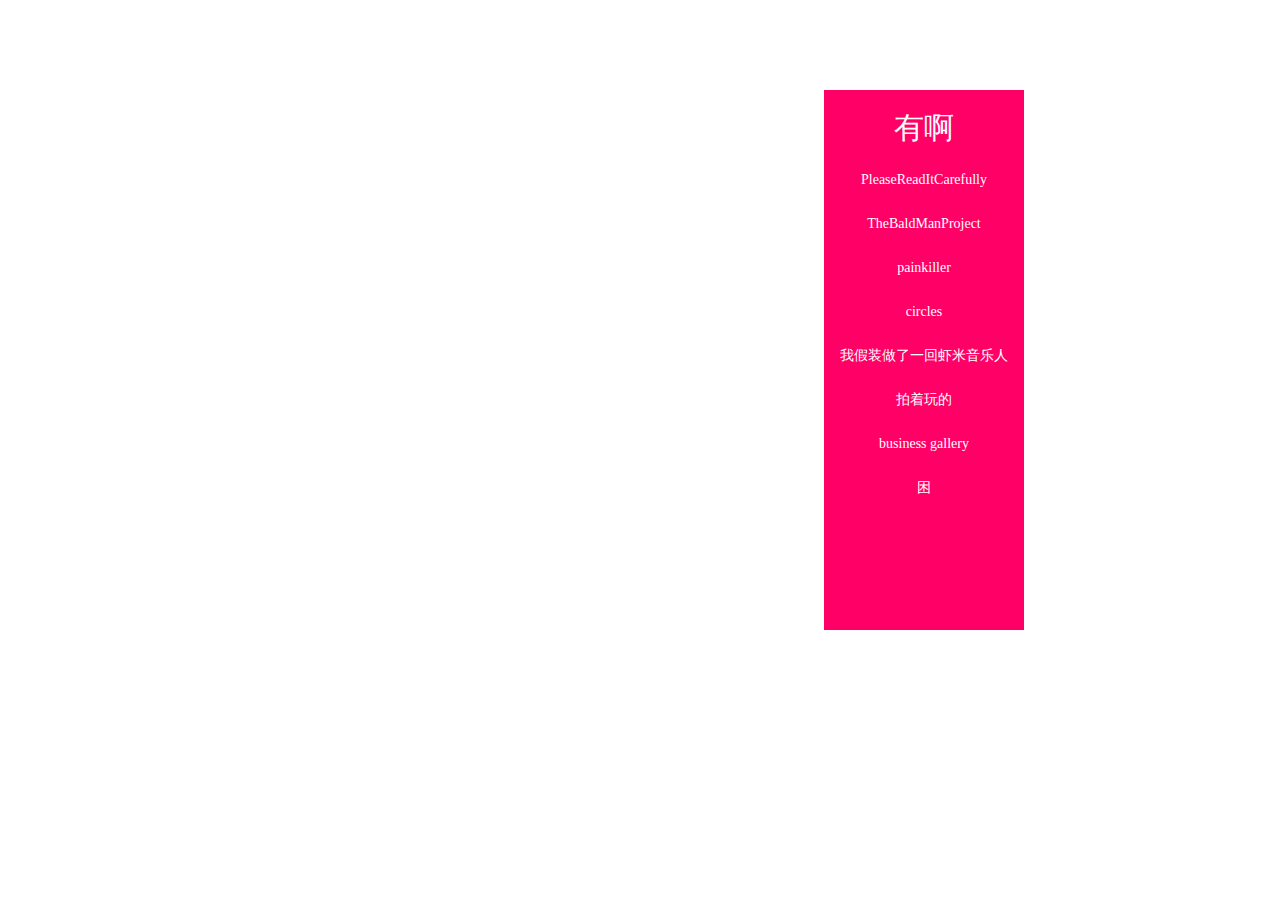
<file: index.html>
<!DOCTYPE html PUBLIC "-//W3C//DTD XHTML 1.0 Transitional//EN" "http://www.w3.org/TR/xhtml1/DTD/xhtml1-transitional.dtd">
<html xmlns="http://www.w3.org/1999/xhtml">
<head>
 <link rel="shortcut icon" type="image/x-icon" href="http://sixdots.github.io/0/fridge.ico" media="screen" />
<meta http-equiv="Content-Type" content="text/html; charset=utf-8" />
<title>冰箱里有吃的吗我饿了</title>
 <link rel="stylesheet" type="text/css" href="stylesheets/styles.css">
</head>

<body>
<div id="box_left">
<p id="yes">有啊</p>
     <p><a href="https://pleasereaditcarefully.tumblr.com/" target="_blank">PleaseReadItCarefully</a></p>
    <p><a href="https://www.instagram.com/thebaldmanproject" target="_blank">TheBaldManProject</a></p>
    <p><a href="http://o-project.tumblr.com" target="_blank">painkiller</a></p>
    <p><a href="https://sixdots.github.io/0/circles/samples/basic/index.html" target="_blank">circles</a></p>
    <p><a href="http://www.xiami.com/album/2100240182" target="_blank">我假装做了一回虾米音乐人</a></p>
    <p><a href="http://icollectfreak.tumblr.com" target="_blank">拍着玩的</a></p>
  <p><a href="https://businessgallery.tumblr.com" target="_blank">business gallery</a>
   <p><a href="https://sixdots.github.io/0/tired/index.html" target="_blank">困</a>
</div>
<div id="box_right">
<a href="">冰<br />箱<br />里<br />有吃的吗</a>
</div>
</body>
</html>
</file>
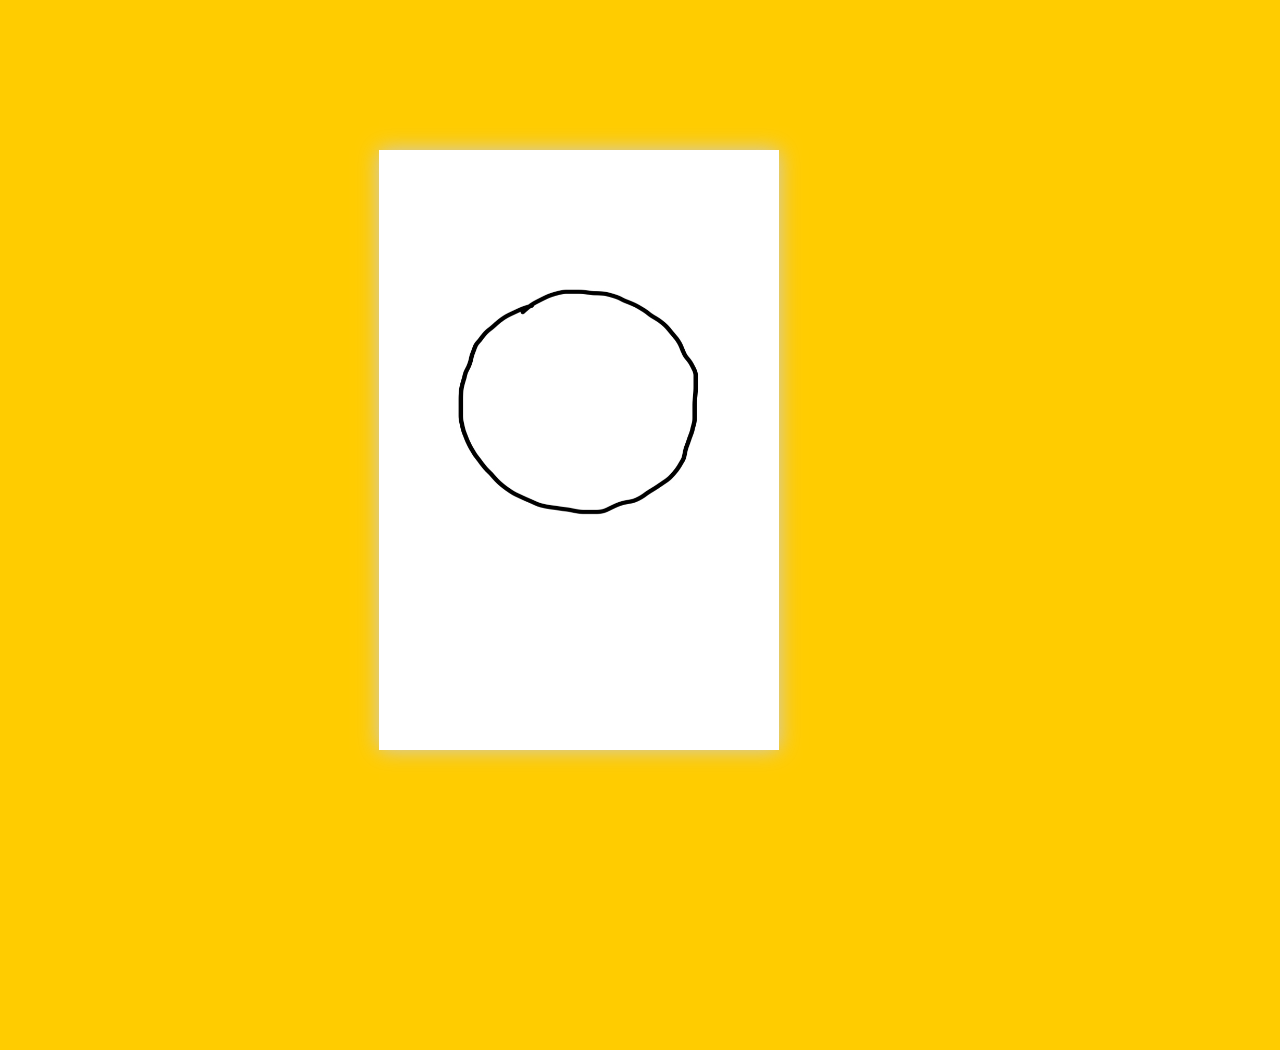
<file: circles/samples/basic/index.html>
<!doctype html>
<!--[if lt IE 7 ]> <html lang="en" class="ie6"> <![endif]-->
<!--[if IE 7 ]>    <html lang="en" class="ie7"> <![endif]-->
<!--[if IE 8 ]>    <html lang="en" class="ie8"> <![endif]-->
<!--[if IE 9 ]>    <html lang="en" class="ie9"> <![endif]-->
<!--[if !IE]><!--> <html lang="en"> <!--<![endif]-->
<head>
<meta name="viewport" content="width = 1050, user-scalable = no" />
<script type="text/javascript" src="../../extras/jquery.min.1.7.js"></script>
<script type="text/javascript" src="../../extras/modernizr.2.5.3.min.js"></script>
<title>circles</title>
</head>
<body>

<div class="flipbook-viewport">
	<div class="container">
		<div class="flipbook">
			<div style="background-image:url(pages/cover.jpg)"></div>
            <div style="background-image:url(pages/1.jpg)"></div>
			<div style="background-image:url(pages/2.jpg)"></div>
			<div style="background-image:url(pages/3.jpg)"></div>
			<div style="background-image:url(pages/4.jpg)"></div>
			<div style="background-image:url(pages/5.jpg)"></div>
			<div style="background-image:url(pages/6.jpg)"></div>
			<div style="background-image:url(pages/7.jpg)"></div>
			<div style="background-image:url(pages/8.jpg)"></div>
			<div style="background-image:url(pages/9.jpg)"></div>
			<div style="background-image:url(pages/10.jpg)"></div>
			<div style="background-image:url(pages/11.jpg)"></div>
			<div style="background-image:url(pages/12.jpg)"></div>
            <div style="background-image:url(pages/13.jpg)"></div>
            <div style="background-image:url(pages/14.jpg)"></div>
            <div style="background-image:url(pages/15.jpg)"></div>
			<div style="background-image:url(pages/16.jpg)"></div>
			<div style="background-image:url(pages/17.jpg)"></div>
			<div style="background-image:url(pages/18.jpg)"></div>
			<div style="background-image:url(pages/19.jpg)"></div>
			<div style="background-image:url(pages/20.jpg)"></div>
			<div style="background-image:url(pages/21.jpg)"></div>
			<div style="background-image:url(pages/22.jpg)"></div>
			<div style="background-image:url(pages/23.jpg)"></div>
			<div style="background-image:url(pages/24.jpg)"></div>
            <div style="background-image:url(pages/cover-bottom.jpg)"></div>
		</div>
	</div>
</div>


<script type="text/javascript">

function loadApp() {

	// Create the flipbook

	$('.flipbook').turn({
			// Width

			width:800,
			
			// Height

			height:600,

			// Elevation

			elevation: 50,
			
			// Enable gradients

			gradients: true,
			
			// Auto center this flipbook

			autoCenter: true

	});
}

// Load the HTML4 version if there's not CSS transform

yepnope({
	test : Modernizr.csstransforms,
	yep: ['../../lib/turn.js'],
	nope: ['../../lib/turn.html4.min.js'],
	both: ['css/basic.css'],
	complete: loadApp
});

</script>

</body>
</html>
</file>
<file: stylesheets/styles.css>
@charset "utf-8";
body {
	background-image: url(http://sixdots.github.io/0/200.gif);
	font-family: Microsoft YaHei,PingFangSC-Regular;
}/* CSS Document */

a:link {
	text-decoration:none;
	color:#FFF;
	}		/* 未被访问的链接 */
a:visited {
	text-decoration:none;
	color:#fff;
	}	    /* 已被访问的链接 */
a:hover {
	text-decoration:over-line;
	color:#0FF;
	}	    /* 鼠标指针移动到链接上 */
a:active {
	text-decoration:none;
	color:#FF0;
	}	    /* 激活 */

#box_left {
	text-align: center;
	font-size: 14px;
	line-height: 30px;
	width: 200px;
        height: 540px;
        background: #F06;
	position: absolute;
        right: 20%;
        top: 10%;
}          /* 左矩形 */

#box_right {
	font-size: 36px;
	position: absolute;
	left: 10%;
	top: 10%;
}

#yes {
	font-size: 30px;
	color: #fff;
	text-align: center;
	line-height: 15px;
}
</file>
